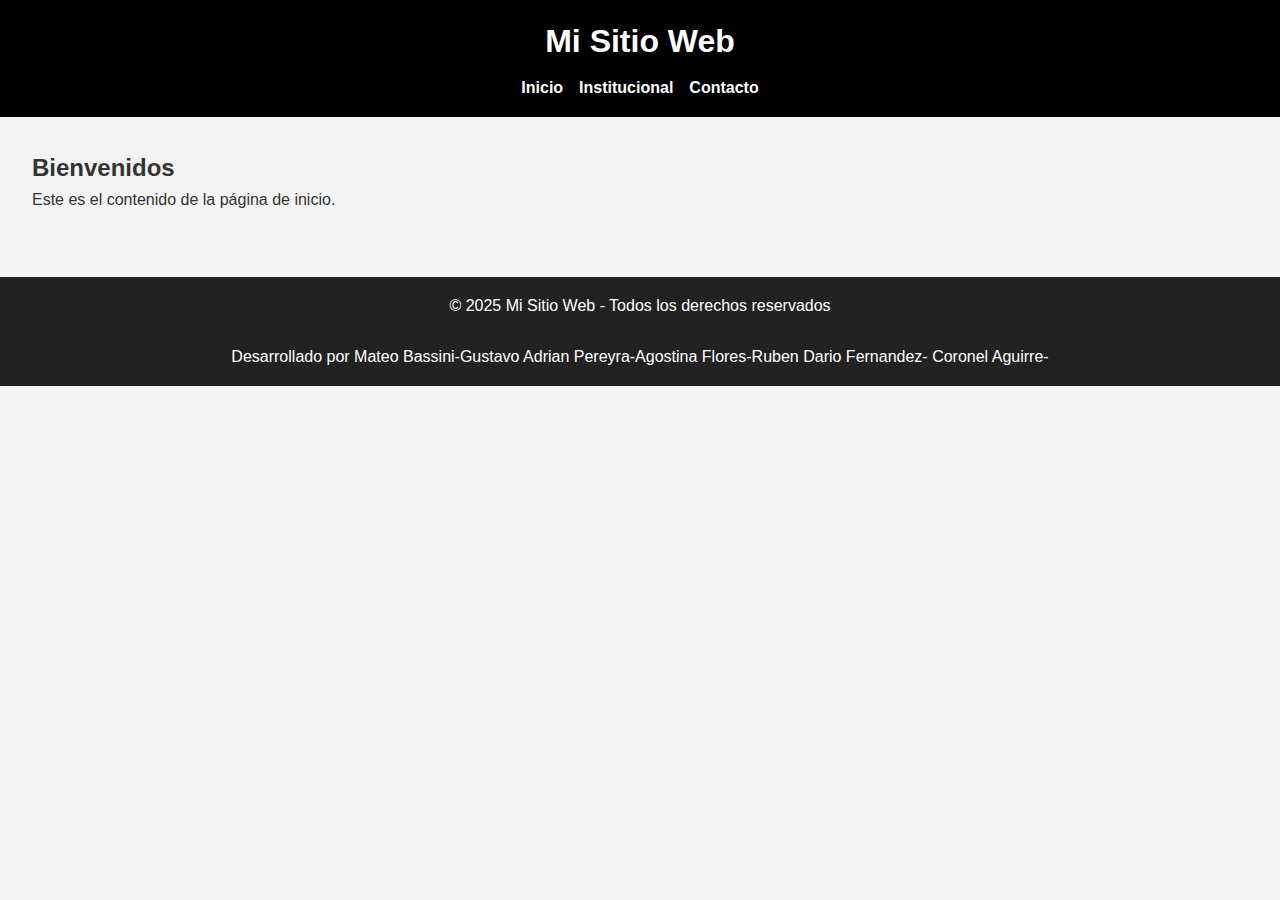
<file: index.html>
<!DOCTYPE html>
<html lang="es">
<head>
  <meta charset="UTF-8">
  <meta name="viewport" content="width=device-width, initial-scale=1.0">
  <title>Inicio - Mi Sitio Web</title>
  <link rel="stylesheet" href="css/style.css">
</head>
<body>
  <header>
	<h1>Mi Sitio Web</h1>
	<nav>
	  <ul>
		<li><a href="index.html">Inicio</a></li>
		<li><a href="institucional.html">Institucional</a></li>
		<li><a href="contacto.html">Contacto</a></li>
	  </ul>
	</nav>
  </header>

  <main>
	<section>
	  <h2>Bienvenidos</h2>
	  <p>Este es el contenido de la página de inicio.</p>
	</section>
  </main>

  <footer>
	<p>&copy; 2025 Mi Sitio Web - Todos los derechos reservados</p>
	<br><p>Desarrollado por Mateo Bassini-Gustavo Adrian Pereyra-Agostina Flores-Ruben Dario Fernandez-
Coronel Aguirre-
</p>

  </footer>
</body>
</html>
</file>
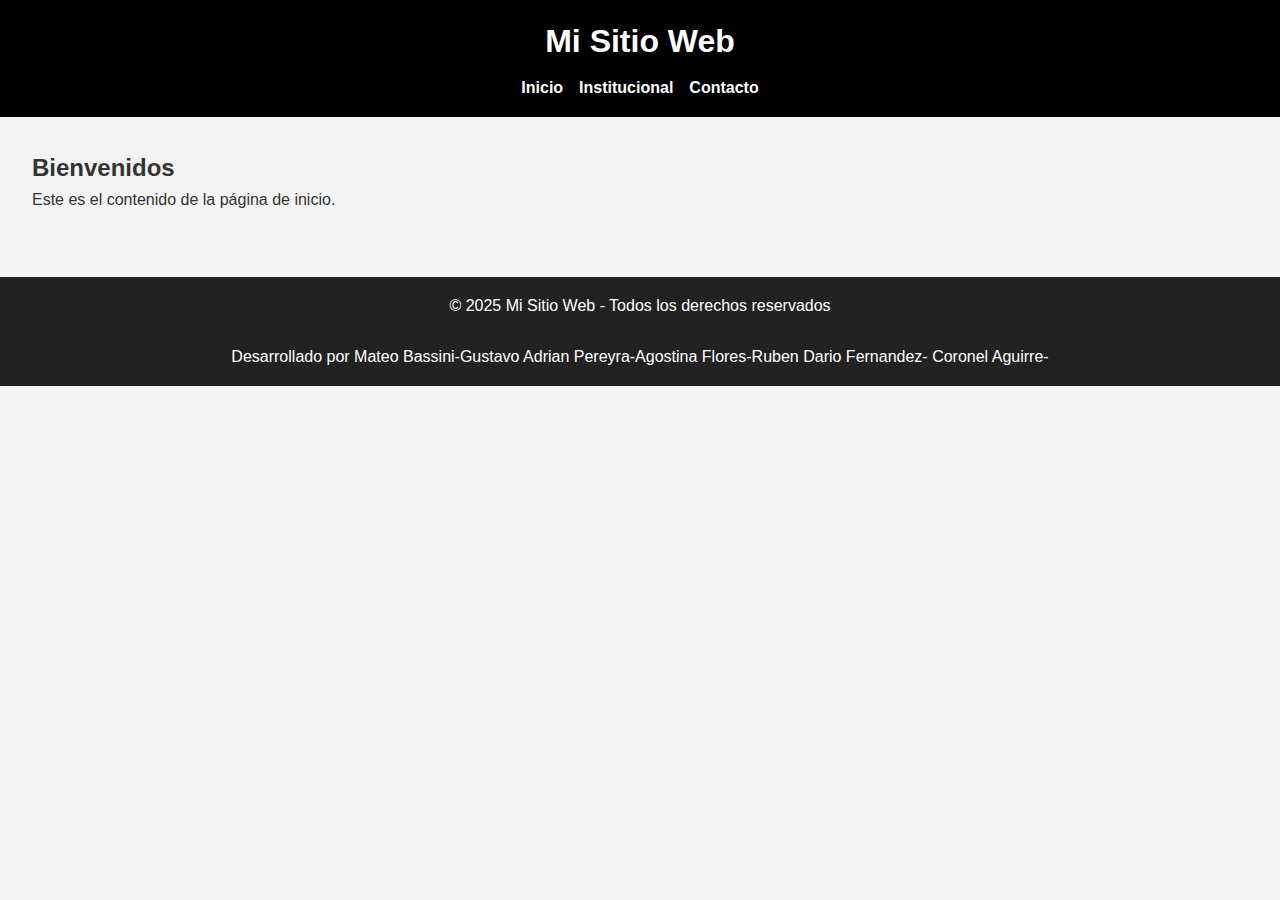
<file: tp2025idw/index.html>
<!DOCTYPE html>
<html lang="es">
<head>
  <meta charset="UTF-8">
  <meta name="viewport" content="width=device-width, initial-scale=1.0">
  <title>Inicio - Mi Sitio Web</title>
  <link rel="stylesheet" href="css/style.css">
</head>
<body>
  <header>
	<h1>Mi Sitio Web</h1>
	<nav>
	  <ul>
		<li><a href="index.html">Inicio</a></li>
		<li><a href="institucional.html">Institucional</a></li>
		<li><a href="contacto.html">Contacto</a></li>
	  </ul>
	</nav>
  </header>

  <main>
	<section>
	  <h2>Bienvenidos</h2>
	  <p>Este es el contenido de la página de inicio.</p>
	</section>
  </main>

  <footer>
	<p>&copy; 2025 Mi Sitio Web - Todos los derechos reservados</p>
	<br><p>Desarrollado por Mateo Bassini-Gustavo Adrian Pereyra-Agostina Flores-Ruben Dario Fernandez-
Coronel Aguirre-
</p>

  </footer>
</body>
</html>
</file>
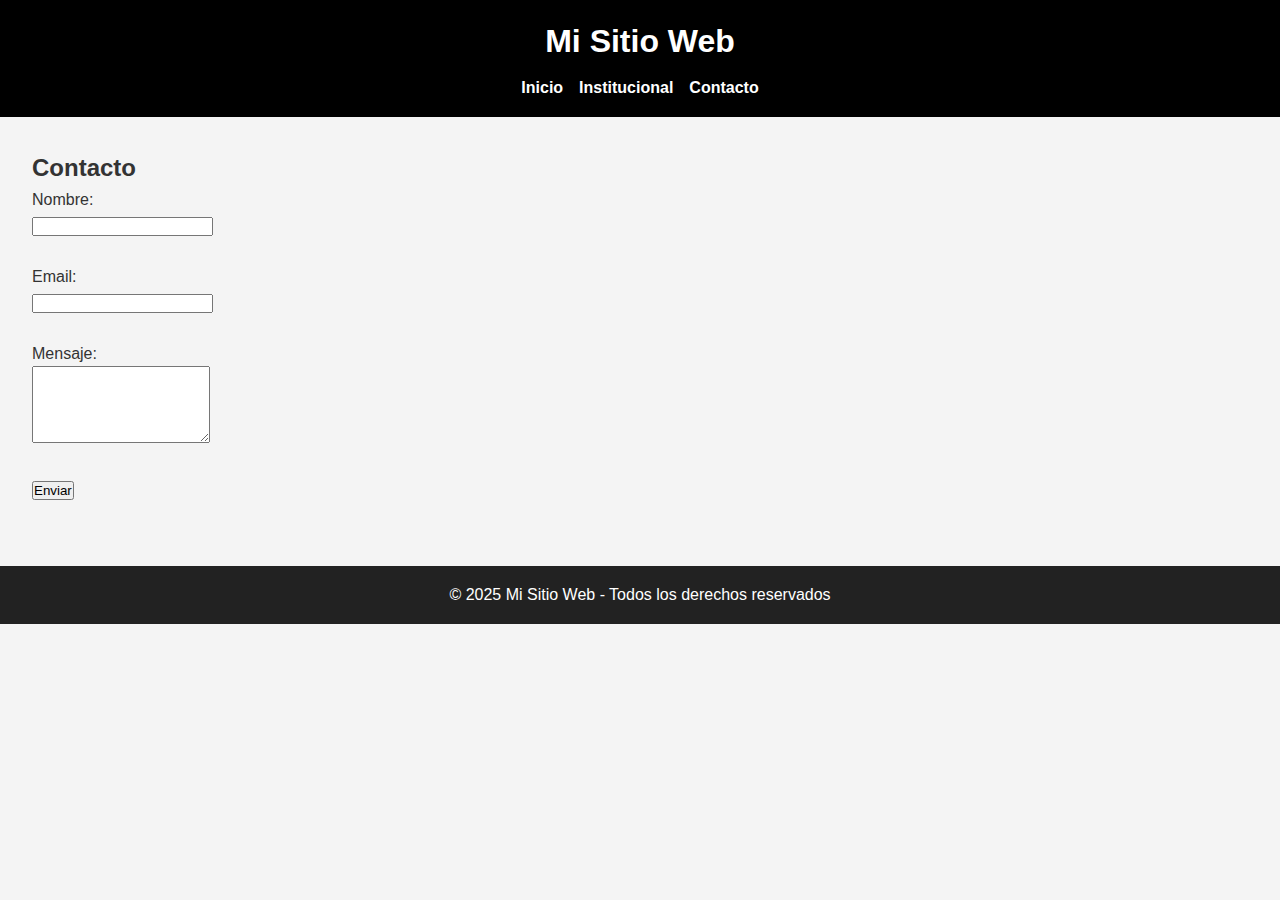
<file: contacto.html>
<!DOCTYPE html>
<html lang="es">
<head>
  <meta charset="UTF-8">
  <meta name="viewport" content="width=device-width, initial-scale=1.0">
  <title>Inicio - Mi Sitio Web</title>
  <link rel="stylesheet" href="css/style.css">
</head>
<body>
  <header>
	<h1>Mi Sitio Web</h1>
	<nav>
	  <ul>
		<li><a href="index.html">Inicio</a></li>
		<li><a href="institucional.html">Institucional</a></li>
		<li><a href="contacto.html">Contacto</a></li>
	  </ul>
	</nav>
  </header>

  <main>
	<section>
	  <h2>Contacto</h2>
	  <form>
		<label for="nombre">Nombre:</label><br>
		<input type="text" id="nombre" name="nombre"><br><br>
  
		<label for="email">Email:</label><br>
		<input type="email" id="email" name="email"><br><br>
  
		<label for="mensaje">Mensaje:</label><br>
		<textarea id="mensaje" name="mensaje" rows="5"></textarea><br><br>
  
		<button type="submit">Enviar</button>
	  </form>
	</section>
  </main>

  <footer>
	<p>&copy; 2025 Mi Sitio Web - Todos los derechos reservados</p>
  </footer>
</body>
</html>
</file>
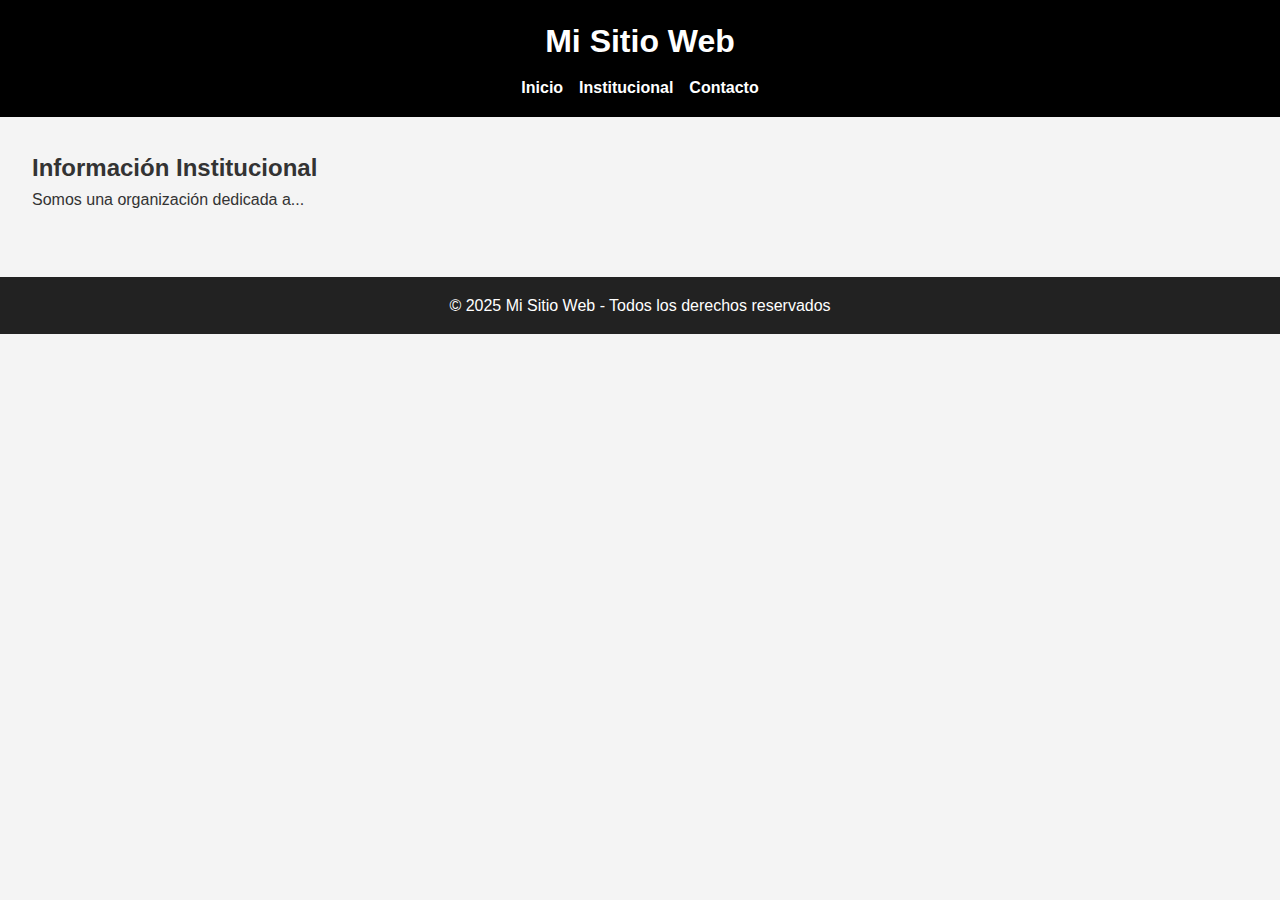
<file: institucional.html>
<!DOCTYPE html>
<html lang="es">
<head>
  <meta charset="UTF-8">
  <meta name="viewport" content="width=device-width, initial-scale=1.0">
  <title>Inicio - Mi Sitio Web</title>
  <link rel="stylesheet" href="css/style.css">
</head>
<body>
  <header>
	<h1>Mi Sitio Web</h1>
	<nav>
	  <ul>
		<li><a href="index.html">Inicio</a></li>
		<li><a href="institucional.html">Institucional</a></li>
		<li><a href="contacto.html">Contacto</a></li>
	  </ul>
	</nav>
  </header>

  <main>
	<section>
	  <h2>Información Institucional</h2>
	  <p>Somos una organización dedicada a...</p>
	</section>
  </main>

  <footer>
	<p>&copy; 2025 Mi Sitio Web - Todos los derechos reservados</p>
  </footer>
</body>
</html>
</file>
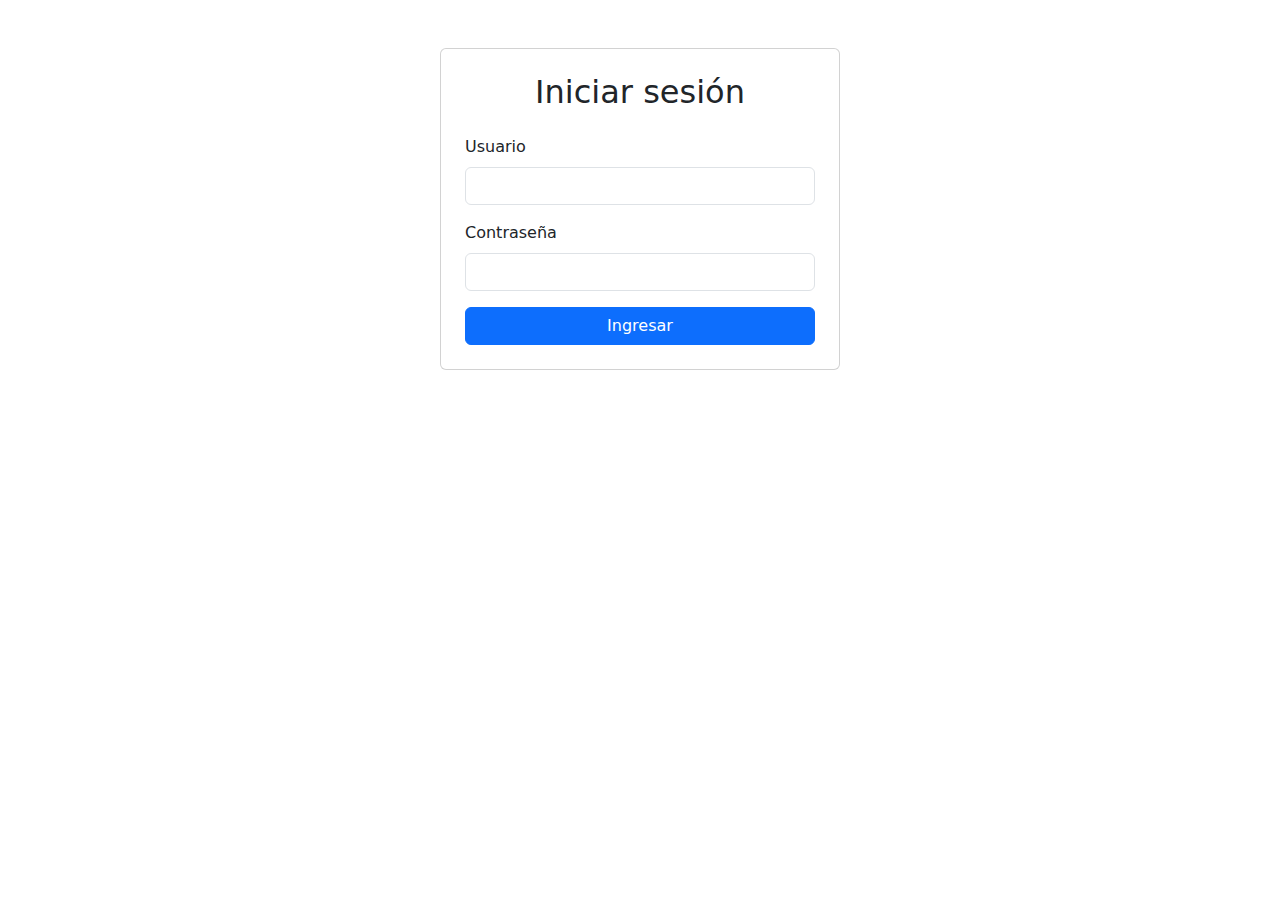
<file: tp2025-idw-bootstrap/admin.html>
<!DOCTYPE html>
<html lang="es">
<head>
  <meta charset="UTF-8">
  <title>Panel de Administración</title>
</head>
<body>
  <h2>Bienvenido al Panel de Administración</h2>
  <p id="welcome"></p>

  <button onclick="goToSalones()">Ir a Salones</button>
  <button onclick="goToUsuarios()">Mostrar usuarios</button>
  <button onclick="logout()">Cerrar sesión</button>

  <script>
    const token = sessionStorage.getItem('accessToken');
    const userData = JSON.parse(sessionStorage.getItem('user'));

    if (!token || !userData) {
      alert("Acceso denegado. Iniciá sesión.");
      window.location.href = 'login.html';
    } else {
      const nombre = userData.nombre || `${userData.firstName} ${userData.lastName}`;
      document.getElementById('welcome').textContent = `Hola, ${nombre}`;
    }

    function logout() {
      sessionStorage.clear();
      window.location.href = 'login.html';
    }

    function goToSalones() {
      window.location.href = 'salones.html';
    }

    function goToUsuarios() {
      window.location.href = 'usuarios.html';
    }
  </script>
</body>
</html>
</file>
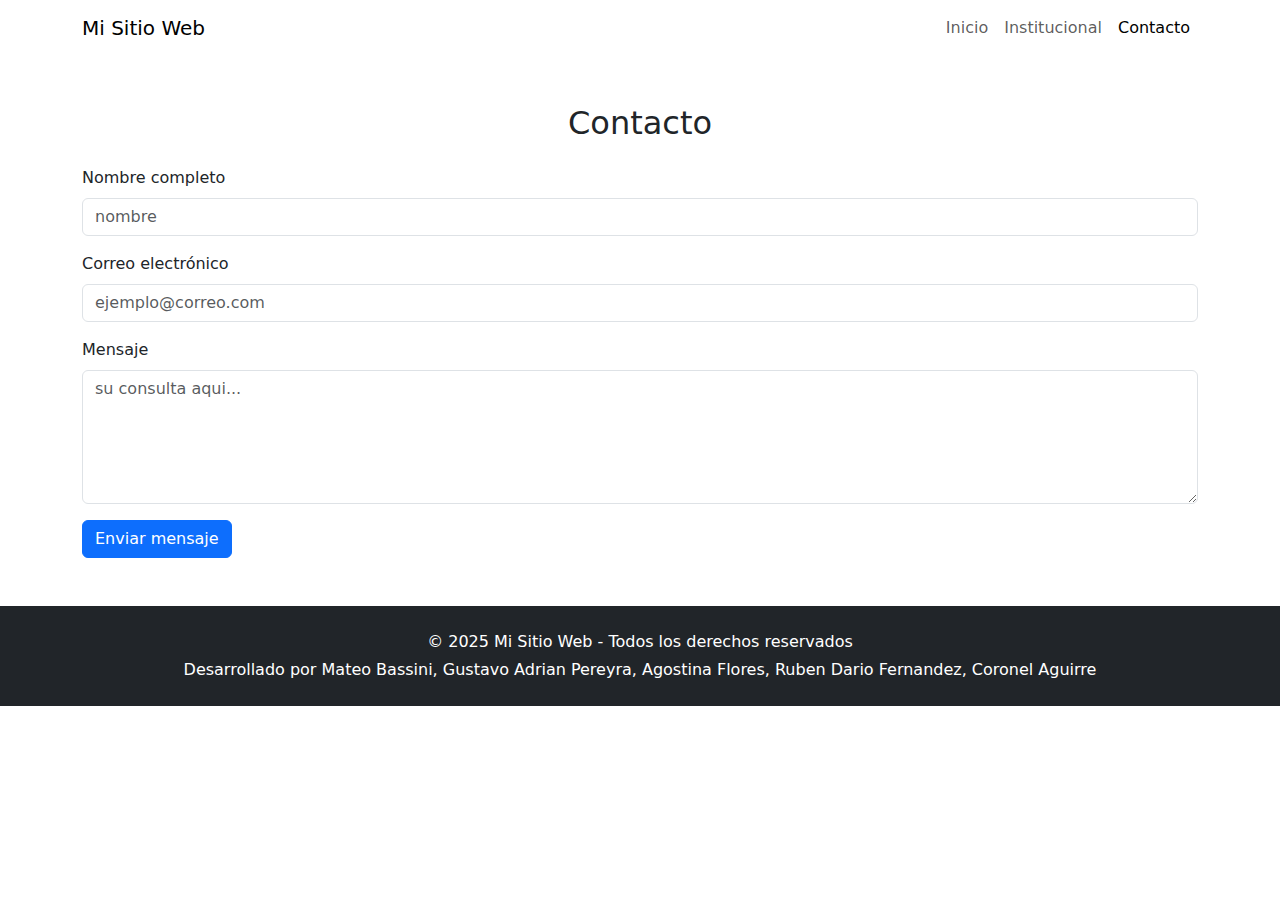
<file: tp2025-idw-bootstrap/contacto.html>
<!DOCTYPE html>
<html lang="es">

<head>
	<meta charset="UTF-8">
	<meta name="viewport" content="width=device-width, initial-scale=1">
	<title>Contacto - Salones Fest</title>
	<link href="https://cdn.jsdelivr.net/npm/bootstrap@5.3.2/dist/css/bootstrap.min.css" rel="stylesheet">
<link rel="icon" href="img/salon.png" type="image/png">
</head>
<body>

	
	<nav class="navbar navbar-expand-lg navbar-blue bg-blue">
		<div class="container">
			<a class="navbar-brand" href="#">Mi Sitio Web</a>
			<button class="navbar-toggler" type="button" data-bs-toggle="collapse" data-bs-target="#navbarNav">
				<span class="navbar-toggler-icon"></span>
			</button>
			<div class="collapse navbar-collapse" id="navbarNav">
				<ul class="navbar-nav ms-auto">
					<li class="nav-item"><a class="nav-link" href="index.html">Inicio</a></li>
					<li class="nav-item"><a class="nav-link" href="institucional.html">Institucional</a></li>
					<li class="nav-item"><a class="nav-link active" href="#">Contacto</a></li>
				</ul>
			</div>
		</div>
	</nav>


	<main class="container my-5">
		<h2 class="mb-4 text-center">Contacto</h2>
		<form>
			<div class="mb-3">
				<label for="nombre" class="form-label">Nombre completo</label>
				<input type="text" class="form-control" id="nombre" placeholder="nombre">
			</div>
			<div class="mb-3">
				<label for="email" class="form-label">Correo electrónico</label>
				<input type="email" class="form-control" id="email" placeholder="ejemplo@correo.com">
			</div>
			<div class="mb-3">
				<label for="mensaje" class="form-label">Mensaje</label>
				<textarea class="form-control" id="mensaje" rows="5" placeholder="su consulta aqui..."></textarea>
			</div>
			<button type="submit" class="btn btn-primary">Enviar mensaje</button>
		</form>
	</main>

	
	<footer class="bg-dark text-white text-center py-4 mt-5">
		<p class="mb-1">&copy; 2025 Mi Sitio Web - Todos los derechos reservados</p>
		<p class="mb-0">Desarrollado por Mateo Bassini, Gustavo Adrian Pereyra, Agostina Flores, Ruben Dario Fernandez,
			Coronel Aguirre</p>
	</footer>


	<script src="https://cdn.jsdelivr.net/npm/bootstrap@5.3.2/dist/js/bootstrap.bundle.min.js"></script>
</body>

</html>
</file>
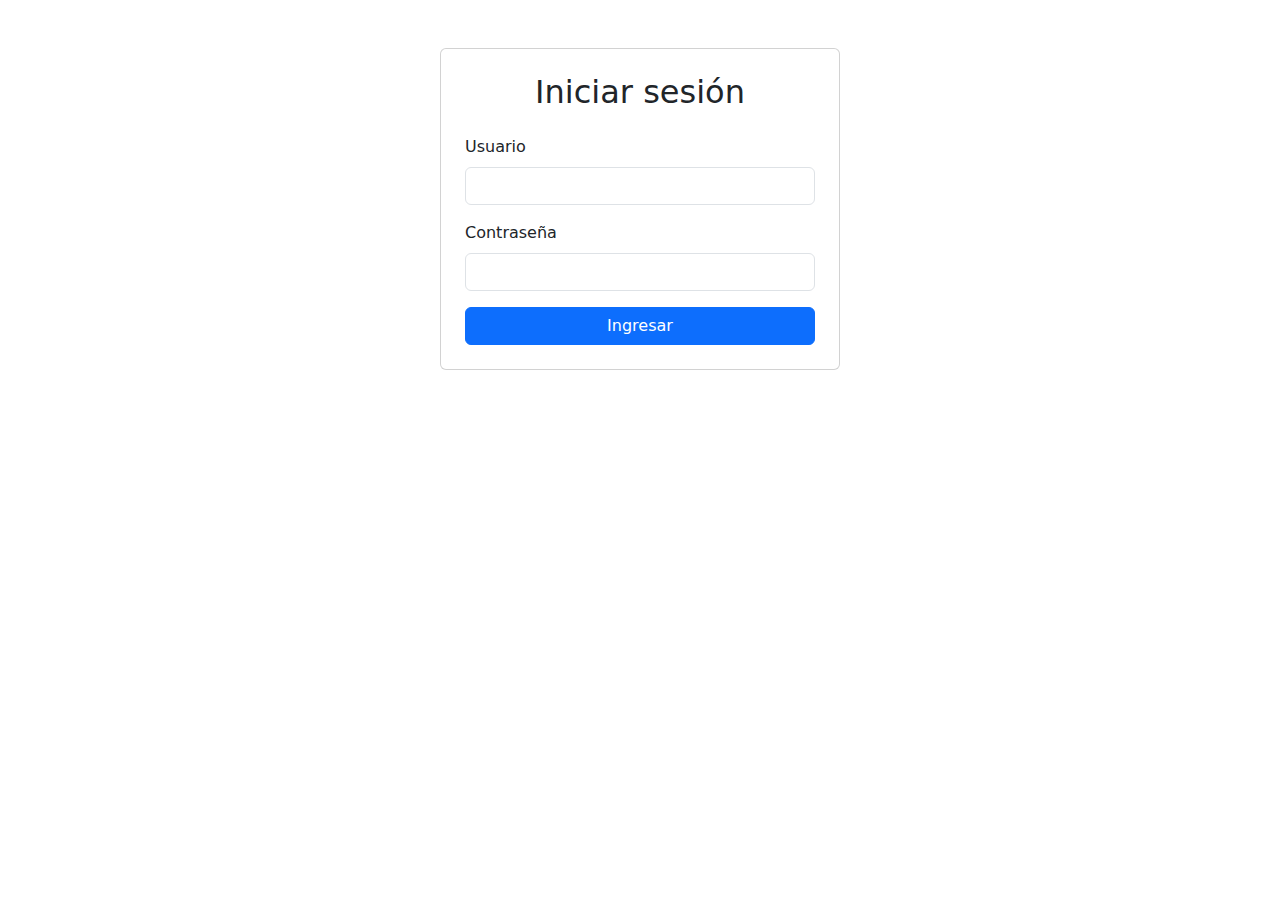
<file: tp2025-idw-bootstrap/dashboard.html>
<!DOCTYPE html>
<html lang="es">
<head>
  <meta charset="UTF-8">
  <meta name="viewport" content="width=device-width, initial-scale=1">
  <title>Panel de Administración</title>
  <link href="https://cdn.jsdelivr.net/npm/bootstrap@5.3.2/dist/css/bootstrap.min.css" rel="stylesheet">
</head>
<body>
  <div class="container py-4">
    <h1 class="mb-4 text-center">Panel de Administración</h1>
    <div class="d-flex justify-content-end mb-3">
      <button class="btn btn-danger" onclick="logout()">Cerrar sesión</button>
    </div>

    <ul class="nav nav-tabs" id="dashboardTabs" role="tablist">
      <li class="nav-item" role="presentation">
        <button class="nav-link active" id="usuarios-tab" data-bs-toggle="tab" data-bs-target="#usuarios" type="button" role="tab">Usuarios</button>
      </li>
      <li class="nav-item" role="presentation">
        <button class="nav-link" id="salones-tab" data-bs-toggle="tab" data-bs-target="#salones" type="button" role="tab">Salones</button>
      </li>
    </ul>
    <div class="tab-content pt-3" id="dashboardTabsContent">
      <div class="tab-pane fade show active" id="usuarios" role="tabpanel">
        <h3>Usuarios</h3>
        <div id="usuarios-list" class="table-responsive"></div>
      </div>
      <div class="tab-pane fade" id="salones" role="tabpanel">
        <h3>Salones</h3>
        <div id="salones-list" class="table-responsive"></div>
        <button class="btn btn-success mt-3" onclick="agregarSalon()">Agregar salón</button>
      </div>
    </div>
  </div>

  <script>
    if (!sessionStorage.getItem("accessToken")) {
      alert("Debes iniciar sesión.");
      location.href = "login.html";
    }

    const usuariosList = document.getElementById("usuarios-list");
    const salonesList = document.getElementById("salones-list");

    async function cargarUsuarios() {
      const res = await fetch("https://dummyjson.com/users");
      const data = await res.json();
      const tabla = `<table class="table table-striped"><thead><tr><th>ID</th><th>Nombre</th><th>Email</th></tr></thead><tbody>${
        data.users.map(u => `<tr><td>${u.id}</td><td>${u.firstName} ${u.lastName}</td><td>${u.email}</td></tr>`).join("")
      }</tbody></table>`;
      usuariosList.innerHTML = tabla;
    }

    function cargarSalones() {
      const salones = JSON.parse(localStorage.getItem("salones")) || [];
      const tabla = `<table class="table table-striped"><thead><tr><th>Nombre</th><th>Ubicación</th><th>Acciones</th></tr></thead><tbody>${
        salones.map((s, i) => `<tr><td>${s.nombre}</td><td>${s.ubicacion}</td><td>
        <button class="btn btn-sm btn-warning" onclick="editarSalon(${i})">Editar</button>
        <button class="btn btn-sm btn-danger" onclick="eliminarSalon(${i})">Eliminar</button>
        </td></tr>`).join("")
      }</tbody></table>`;
      salonesList.innerHTML = tabla;
    }

    function agregarSalon() {
      const nombre = prompt("Nombre del salón:");
      const ubicacion = prompt("Ubicación:");
      if (!nombre || !ubicacion) return;
      const salones = JSON.parse(localStorage.getItem("salones")) || [];
      salones.push({ nombre, ubicacion });
      localStorage.setItem("salones", JSON.stringify(salones));
      cargarSalones();
    }

    function editarSalon(i) {
      const salones = JSON.parse(localStorage.getItem("salones")) || [];
      const nuevoNombre = prompt("Nuevo nombre:", salones[i].nombre);
      const nuevaUbicacion = prompt("Nueva ubicación:", salones[i].ubicacion);
      if (!nuevoNombre || !nuevaUbicacion) return;
      salones[i] = { nombre: nuevoNombre, ubicacion: nuevaUbicacion };
      localStorage.setItem("salones", JSON.stringify(salones));
      cargarSalones();
    }

    function eliminarSalon(i) {
      if (!confirm("¿Seguro que deseas eliminar este salón?")) return;
      const salones = JSON.parse(localStorage.getItem("salones")) || [];
      salones.splice(i, 1);
      localStorage.setItem("salones", JSON.stringify(salones));
      cargarSalones();
    }

    function logout() {
      sessionStorage.clear();
      location.href = "login.html";
    }

    // Inicializar
    cargarUsuarios();
    cargarSalones();
  </script>
  <script src="https://cdn.jsdelivr.net/npm/bootstrap@5.3.2/dist/js/bootstrap.bundle.min.js"></script>
</body>
</html>
</file>
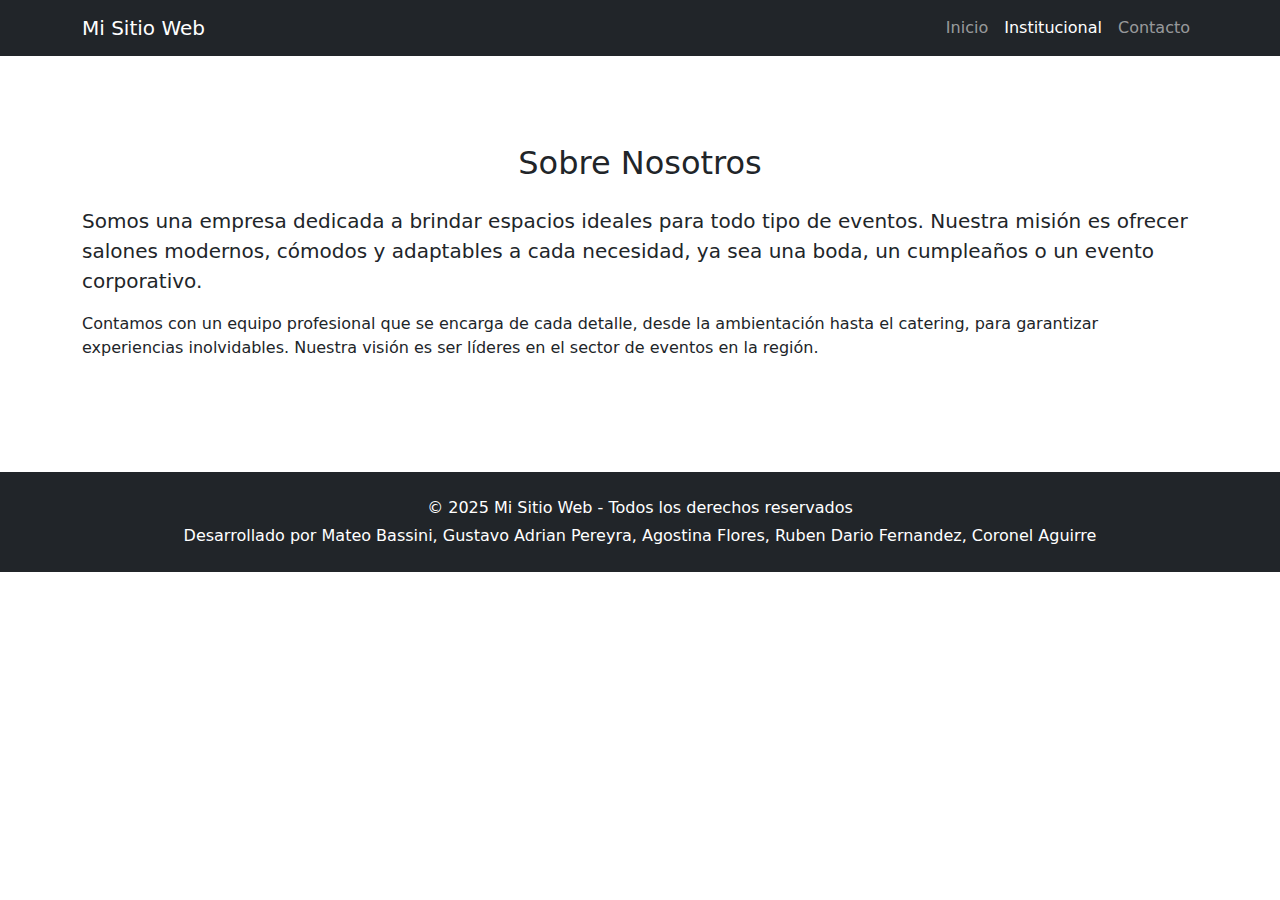
<file: tp2025-idw-bootstrap/institucional.html>
<!DOCTYPE html>

<html lang="es">

<head>
	<meta charset="UTF-8">
	<meta name="viewport" content="width=device-width, initial-scale=1">
	<title>Institucional - Salones Fest</title>
	<link href="https://cdn.jsdelivr.net/npm/bootstrap@5.3.2/dist/css/bootstrap.min.css" rel="stylesheet">
<link rel="icon" href="img/salon.png" type="image/png">
</head>

<body >


	<nav class="navbar fixed-top navbar-expand-lg navbar-dark bg-dark">
		<div class="container">
			<a class="navbar-brand" href="#">Mi Sitio Web</a>
			<button class="navbar-toggler" type="button" data-bs-toggle="collapse" data-bs-target="#navbarNav">
				<span class="navbar-toggler-icon"></span>
			</button>
			<div class="collapse navbar-collapse" id="navbarNav">
				<ul class="navbar-nav ms-auto">
					<li class="nav-item"><a class="nav-link" href="index.html">Inicio</a></li>
					<li class="nav-item"><a class="nav-link active" href="#">Institucional</a></li>
					<li class="nav-item"><a class="nav-link" href="contacto.html">Contacto</a></li>
				</ul>
			</div>
		</div>
	</nav>


	<main class="container my-5 pt-5 pb-5">
		<section>
			<h2 class="mb-4 text-center pt-5">Sobre Nosotros</h2>
			<p class="lead text-justify">
				Somos una empresa dedicada a brindar espacios ideales para todo tipo de eventos. Nuestra misión es
				ofrecer
				salones modernos, cómodos y adaptables a cada necesidad, ya sea una boda, un cumpleaños o un evento
				corporativo.
			</p>
			<p>
				Contamos con un equipo profesional que se encarga de cada detalle, desde la ambientación hasta el
				catering,
				para garantizar experiencias inolvidables. Nuestra visión es ser líderes en el sector de eventos en la
				región.
			</p>
		</section>
	</main>


	<footer class="bg-dark text-white text-center py-4">
		<p class="mb-1">&copy; 2025 Mi Sitio Web - Todos los derechos reservados</p>
		<p class="mb-0">Desarrollado por Mateo Bassini, Gustavo Adrian Pereyra, Agostina Flores, Ruben Dario Fernandez,
			Coronel Aguirre</p>
	</footer>


	<script src="https://cdn.jsdelivr.net/npm/bootstrap@5.3.2/dist/js/bootstrap.bundle.min.js"></script>
</body>

</html>
</file>
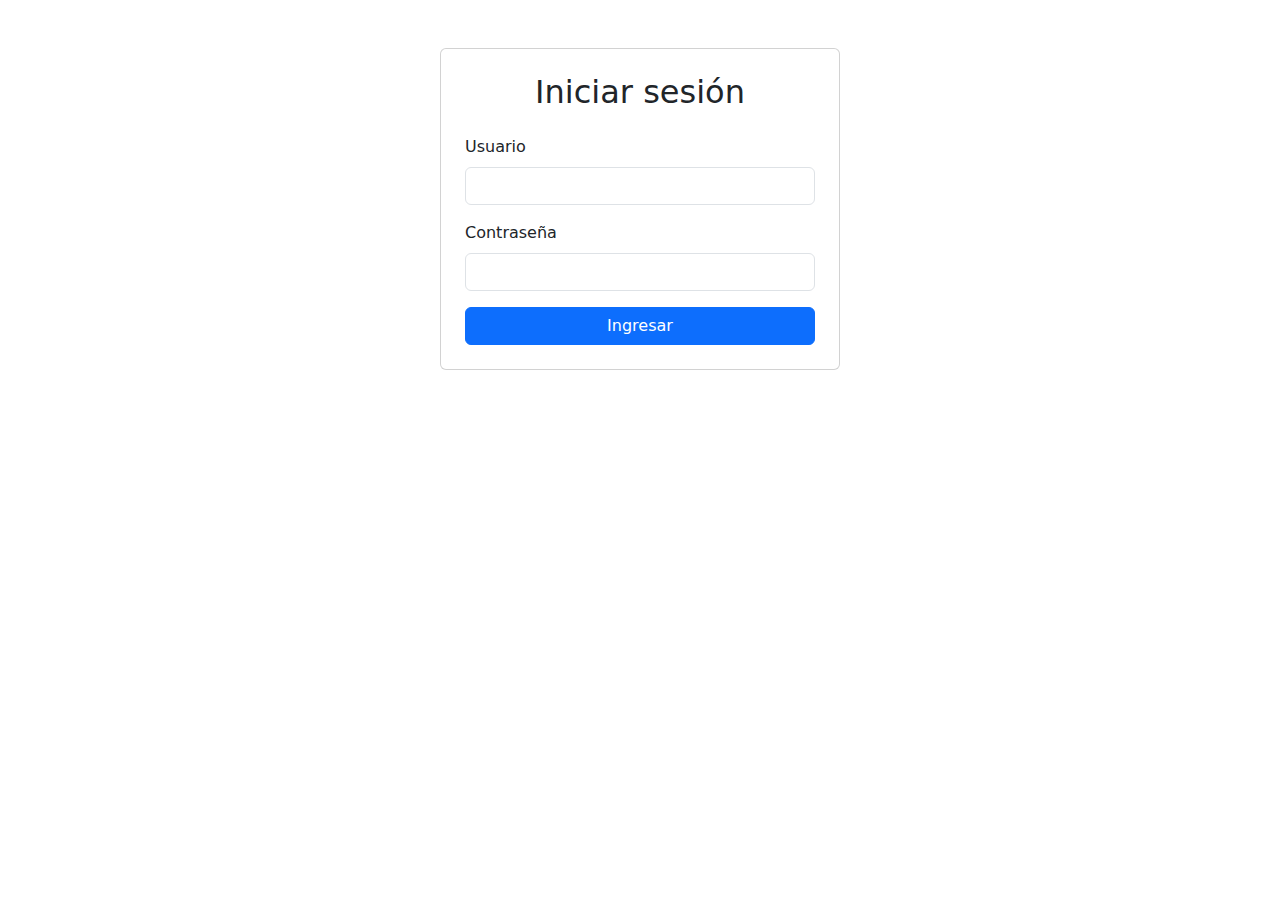
<file: tp2025-idw-bootstrap/login.html>
<!DOCTYPE html>
<html lang="es">
<head>
  <meta charset="UTF-8" />
  <meta name="viewport" content="width=device-width, initial-scale=1" />
  <title>Login</title>
  <link href="https://cdn.jsdelivr.net/npm/bootstrap@5.3.2/dist/css/bootstrap.min.css" rel="stylesheet" />
</head>
<body>
  <main class="container py-5">
    <form id="loginForm" class="card p-4 mx-auto" style="max-width:400px;">
      <h2 class="mb-4 text-center">Iniciar sesión</h2>
      <div class="mb-3">
        <label for="username" class="form-label">Usuario</label>
        <input type="text" id="username" class="form-control" required />
      </div>
      <div class="mb-3">
        <label for="password" class="form-label">Contraseña</label>
        <input type="password" id="password" class="form-control" required />
      </div>
      <button type="submit" class="btn btn-primary w-100">Ingresar</button>
      <div id="errorMsg" class="alert alert-danger mt-3 d-none"></div>
    </form>
  </main>

  <script>
    document.addEventListener("DOMContentLoaded", () => {
      const form = document.getElementById("loginForm");
      const errorMsg = document.getElementById("errorMsg");

      form.addEventListener("submit", async (e) => {
        e.preventDefault();

        const usernameInput = document.getElementById("username");
        const passwordInput = document.getElementById("password");

        const username = usernameInput?.value?.trim();
        const password = passwordInput?.value?.trim();

        console.log("Usuario ingresado:", `"${username}"`);
        console.log("Contraseña ingresada:", `"${password}"`);

        if (!username || !password) {
          errorMsg.textContent = "Por favor, ingresa usuario y contraseña.";
          errorMsg.classList.remove("d-none");
          return;
        }

        try {
          const res = await fetch("https://dummyjson.com/auth/login", {
            method: "POST",
            headers: { "Content-Type": "application/json" },
            body: JSON.stringify({ username, password })
          });

          if (!res.ok) throw new Error("Credenciales inválidas");

          const data = await res.json();
          sessionStorage.setItem("accessToken", data.token);
          sessionStorage.setItem("user", JSON.stringify(data));
          location.href = "admin.html";
        } catch (error) {
          errorMsg.textContent = error.message;
          errorMsg.classList.remove("d-none");
        }
      });
    });
  </script>
</body>
</html>
</file>
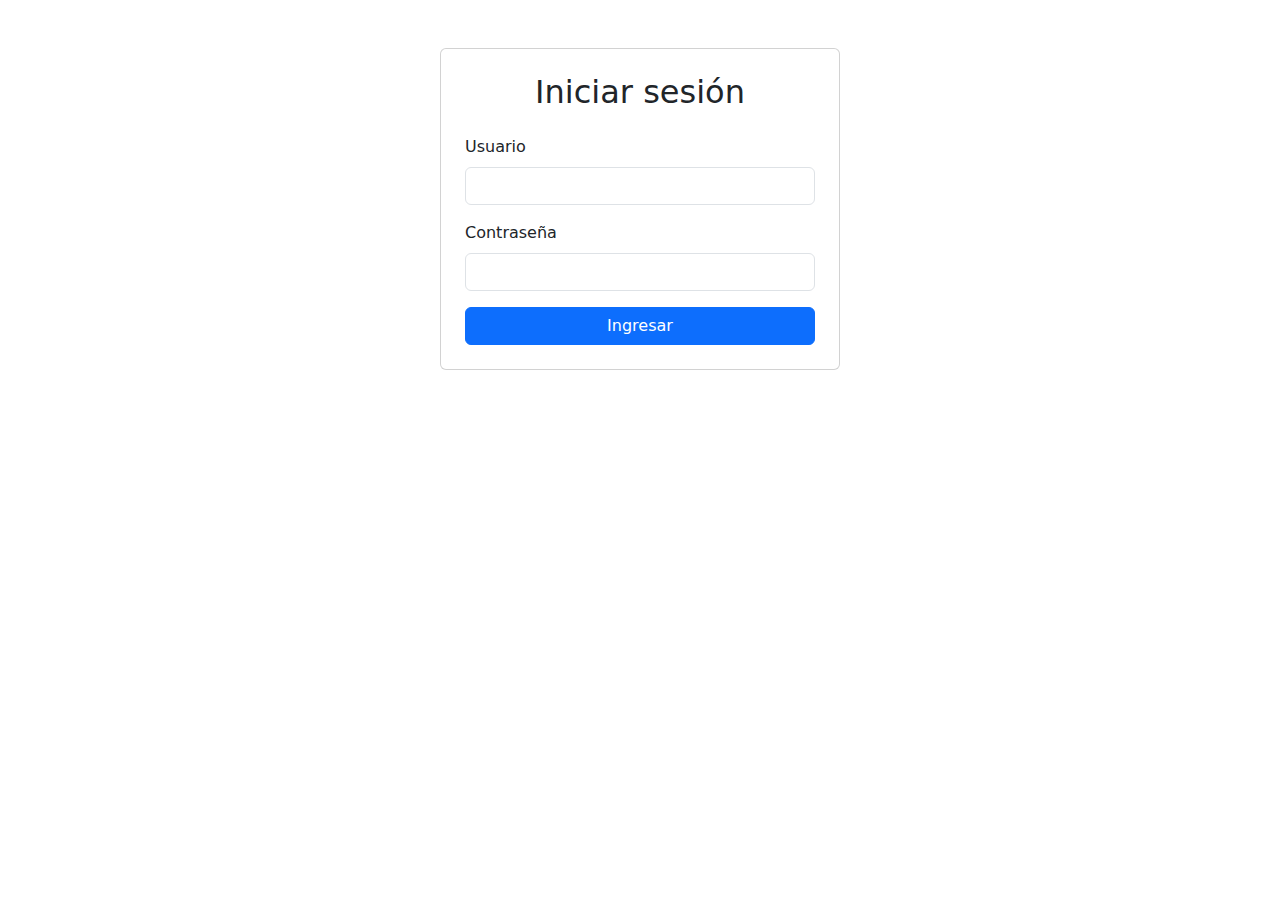
<file: tp2025-idw-bootstrap/salones.html>
<!DOCTYPE html>
<html lang="es">
<head>
  <meta charset="UTF-8" />
  <meta name="viewport" content="width=device-width, initial-scale=1" />
  <title>Catálogo de Salones</title>
  <link href="https://cdn.jsdelivr.net/npm/bootstrap@5.3.2/dist/css/bootstrap.min.css" rel="stylesheet" />
  <link rel="icon" href="img/salon.png" type="image/png" />
  <style>
    @media (max-width: 576px) {
      .card { font-size: 0.9rem; }
      .card img { max-height: 200px; object-fit: cover; }
      .btn { width: 100%; margin-top: 0.5rem; }
    }
  </style>
</head>
<body>
  <script>
  if (!sessionStorage.getItem("accessToken")) {
    alert("Debes iniciar sesión para acceder a esta página.");
    location.href = "login.html";
  }
</script>

  <nav class="navbar navbar-expand-lg navbar-dark bg-primary">
    <div class="container">
      <a class="navbar-brand" href="#">Salones Fest</a>
      <button class="navbar-toggler" data-bs-toggle="collapse" data-bs-target="#navbarNav">
        <span class="navbar-toggler-icon"></span>
      </button>
      <div class="collapse navbar-collapse" id="navbarNav">
        <ul class="navbar-nav ms-auto">
          <li class="nav-item"><a class="nav-link active" href="#">Catálogo</a></li>
          <li class="nav-item"><a class="nav-link" href="contacto.html">Contacto</a></li>
        </ul>
      </div>
    </div>
  </nav>

  <main class="container my-5">
    <h2 class="text-center mb-4">Gestión de Salones</h2>

    <!-- Formulario -->
    <div class="card mb-5">
      <div class="card-header">Agregar / Editar Salón</div>
      <div class="card-body">
        <form id="formSalon">
          <input type="hidden" id="indexEditar" />
          <div class="mb-3">
            <label for="nombre" class="form-label">Nombre del Salón</label>
            <input type="text" class="form-control" id="nombre" required>
          </div>
          <div class="mb-3">
            <label for="descripcion" class="form-label">Descripción</label>
            <textarea class="form-control" id="descripcion" rows="2" required></textarea>
          </div>
          <div class="mb-3">
            <label for="capacidad" class="form-label">Capacidad</label>
            <input type="number" class="form-control" id="capacidad" required>
          </div>
          <div class="mb-3">
            <label for="imagen" class="form-label">URL de Imagen</label>
            <input type="text" class="form-control" id="imagen" required>
          </div>
          <button type="submit" class="btn btn-success">Guardar Salón</button>
        </form>
      </div>
    </div>

    <!-- Catálogo -->
    <div id="catalogo" class="row gy-4"></div>
  </main>

  <footer class="bg-dark text-white text-center py-4 mt-5">
    <p class="mb-1">&copy; 2025 Mi Sitio Web - Todos los derechos reservados</p>
    <p class="mb-0">Desarrollado por Mateo Bassini, Gustavo Adrian Pereyra, Agostina Flores, Ruben Dario Fernandez, Coronel Aguirre</p>
  </footer>

  <script>
    let salones = JSON.parse(localStorage.getItem('salones')) || [];

    function guardarEnStorage() {
      localStorage.setItem('salones', JSON.stringify(salones));
    }

    function renderCatalogo() {
      const cont = document.getElementById('catalogo');
      cont.innerHTML = "";
      salones.forEach((s, i) => {
        const col = document.createElement('div');
        col.className = "col-12 col-sm-6 col-lg-4";
        col.innerHTML = `
          <div class="card h-100">
            <img src="${s.imagen}" class="card-img-top" alt="${s.nombre}">
            <div class="card-body">
              <h5 class="card-title">${s.nombre}</h5>
              <p class="card-text">${s.descripcion}</p>
              <p class="card-text"><small class="text-muted">Capacidad: ${s.capacidad}</small></p>
              <button class="btn btn-warning btn-sm" onclick="editarSalon(${i})">Editar</button>
              <button class="btn btn-danger btn-sm" onclick="eliminarSalon(${i})">Eliminar</button>
            </div>
          </div>`;
        cont.appendChild(col);
      });
    }

    function eliminarSalon(i) {
      if (confirm("¿Estás seguro de eliminar este salón?")) {
        salones.splice(i, 1);
        guardarEnStorage();
        renderCatalogo();
      }
    }

    function editarSalon(i) {
      const s = salones[i];
      document.getElementById('indexEditar').value = i;
      document.getElementById('nombre').value = s.nombre;
      document.getElementById('descripcion').value = s.descripcion;
      document.getElementById('capacidad').value = s.capacidad;
      document.getElementById('imagen').value = s.imagen;
      window.scrollTo({ top: 0, behavior: 'smooth' });
    }

    document.getElementById('formSalon').addEventListener('submit', function(e) {
      e.preventDefault();
      const nuevoSalon = {
        nombre: nombre.value,
        descripcion: descripcion.value,
        capacidad: parseInt(capacidad.value),
        imagen: imagen.value
      };

      const index = document.getElementById('indexEditar').value;
      if (index === "") {
        salones.push(nuevoSalon);
      } else {
        salones[index] = nuevoSalon;
        document.getElementById('indexEditar').value = "";
      }

      guardarEnStorage();
      renderCatalogo();
      this.reset();
    });

    renderCatalogo();
  </script>

  <script src="https://cdn.jsdelivr.net/npm/bootstrap@5.3.2/dist/js/bootstrap.bundle.min.js"></script>
</body>
</html>
</file>
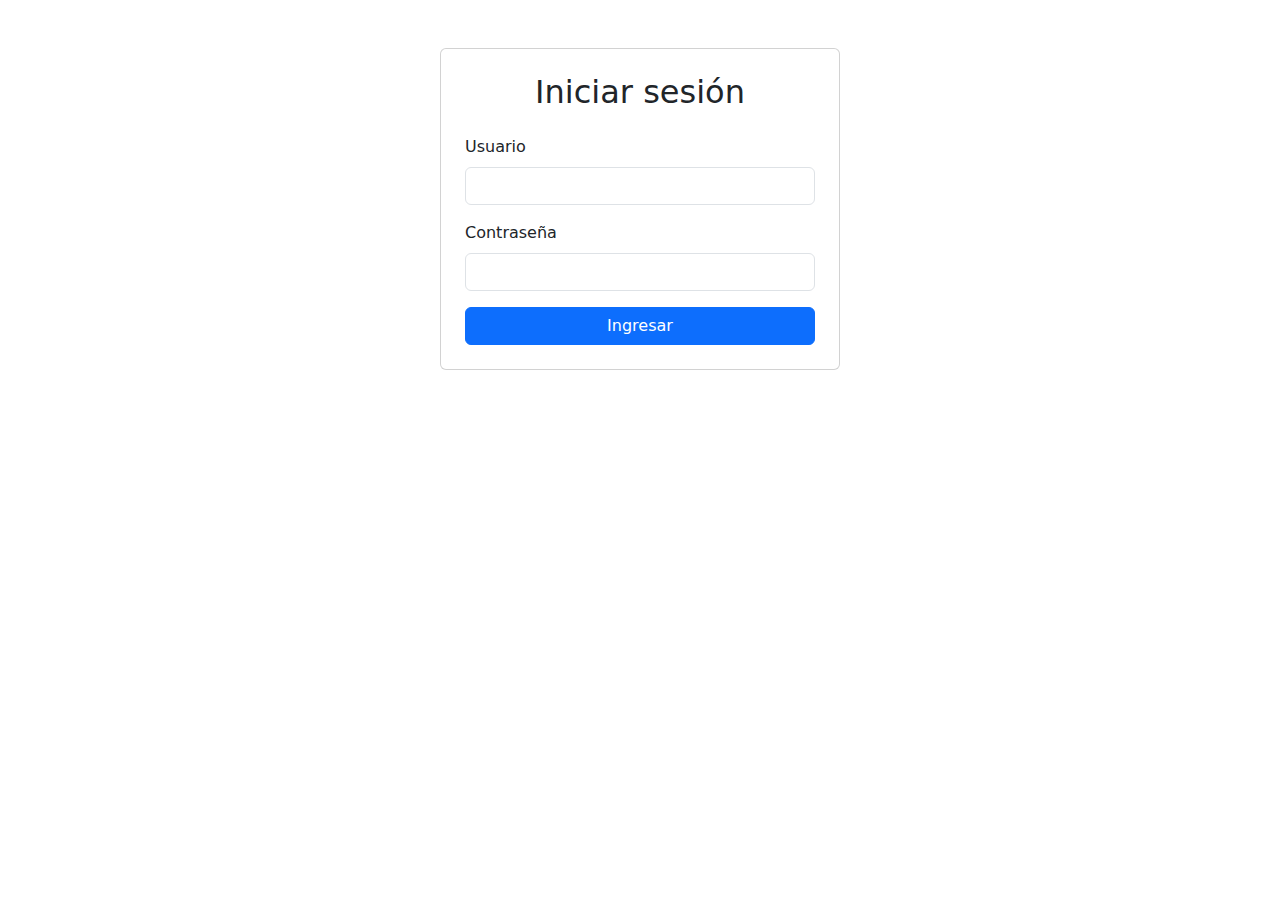
<file: tp2025-idw-bootstrap/usuarios.html>
<!DOCTYPE html>
<html lang="es">
<head>
  <meta charset="UTF-8" />
  <meta name="viewport" content="width=device-width, initial-scale=1" />
  <title>CRUD de Usuarios</title>
  <link href="https://cdn.jsdelivr.net/npm/bootstrap@5.3.2/dist/css/bootstrap.min.css" rel="stylesheet" />
</head>
<body>

<script>
  if (!sessionStorage.getItem("accessToken")) {
    alert("Debes iniciar sesión para ver esta página.");
    location.href = "login.html";
  }
</script>

<main class="container py-5">
  <h2 class="text-center mb-4">Administración de Usuarios</h2>

  <!-- Formulario -->
  <form id="userForm" class="card p-4 mb-4">
    <input type="hidden" id="editUserId" />
    <div class="row">
      <div class="col-md-4 mb-3">
        <input type="text" id="firstName" class="form-control" placeholder="Nombre" required />
      </div>
      <div class="col-md-4 mb-3">
        <input type="text" id="lastName" class="form-control" placeholder="Apellido" required />
      </div>
      <div class="col-md-4 mb-3">
        <input type="email" id="email" class="form-control" placeholder="Email" required />
      </div>
    </div>
    <button type="submit" class="btn btn-success">Guardar</button>
  </form>

  <!-- Tabla de usuarios -->
  <table class="table table-striped" id="userTable">
    <thead>
      <tr>
        <th>ID</th><th>Nombre</th><th>Apellido</th><th>Email</th><th>Acciones</th>
      </tr>
    </thead>
    <tbody></tbody>
  </table>
</main>

<script>
  const API = 'https://dummyjson.com/users';
  const tbody = document.querySelector("#userTable tbody");
  const form = document.getElementById("userForm");

  async function cargarUsuarios() {
    const res = await fetch(API);
    const data = await res.json();
    tbody.innerHTML = "";

    data.users.forEach(user => {
      tbody.innerHTML += `
        <tr>
          <td>${user.id}</td>
          <td>${user.firstName}</td>
          <td>${user.lastName}</td>
          <td>${user.email}</td>
          <td>
            <button class="btn btn-warning btn-sm" onclick="editarUsuario(${user.id}, '${user.firstName}', '${user.lastName}', '${user.email}')">Editar</button>
            <button class="btn btn-danger btn-sm" onclick="eliminarUsuario(${user.id})">Eliminar</button>
          </td>
        </tr>
      `;
    });
  }

  form.addEventListener("submit", async (e) => {
    e.preventDefault();

    const id = document.getElementById("editUserId").value;
    const userData = {
      firstName: document.getElementById("firstName").value,
      lastName: document.getElementById("lastName").value,
      email: document.getElementById("email").value
    };

    let method = id ? "PUT" : "POST";
    let endpoint = id ? `${API}/${id}` : `${API}/add`;

    const res = await fetch(endpoint, {
      method,
      headers: { "Content-Type": "application/json" },
      body: JSON.stringify(userData)
    });

    if (res.ok) {
      alert(id ? "Usuario actualizado" : "Usuario creado");
      form.reset();
      document.getElementById("editUserId").value = "";
      cargarUsuarios();
    } else {
      alert("Error al guardar el usuario");
    }
  });

  function editarUsuario(id, nombre, apellido, email) {
    document.getElementById("editUserId").value = id;
    document.getElementById("firstName").value = nombre;
    document.getElementById("lastName").value = apellido;
    document.getElementById("email").value = email;
    window.scrollTo({ top: 0, behavior: "smooth" });
  }

  async function eliminarUsuario(id) {
    if (!confirm("¿Eliminar este usuario?")) return;

    const res = await fetch(`${API}/${id}`, { method: "DELETE" });
    if (res.ok) {
      alert("Usuario eliminado");
      cargarUsuarios();
    } else {
      alert("Error al eliminar");
    }
  }

  cargarUsuarios();
</script>

<div class="text-center mb-4">
  <a href="admin.html" class="btn btn-secondary">← Volver al Panel</a>
</div>

</body>
</html>
</file>
<file: css/style.css>
* {
  margin: 0;
  padding: 0;
  box-sizing: border-box;
}

body {
  font-family: Arial, sans-serif;
  line-height: 1.6;
  background-color: #f4f4f4;
  color: #333;
}

/* Header */
header {
  background-color: #000000;
  color: white;
  padding: 1rem;
  text-align: center;
}

header h1 {
  margin-bottom: 0.5rem;
}

nav ul {
  list-style: none;
  display: flex;
  justify-content: center;
  gap: 1rem;
}

nav a {
  color: white;
  text-decoration: none;
  font-weight: bold;
}

nav a:hover {
  text-decoration: underline;
}

/* Main content */
main {
  padding: 2rem;
}

/* Footer */
footer {
  background-color: #222;
  color: white;
  text-align: center;
  padding: 1rem;
  margin-top: 2rem;
}
</file>
<file: tp2025idw/css/style.css>
* {
  margin: 0;
  padding: 0;
  box-sizing: border-box;
}

body {
  font-family: Arial, sans-serif;
  line-height: 1.6;
  background-color: #f4f4f4;
  color: #333;
}

/* Header */
header {
  background-color: #000000;
  color: white;
  padding: 1rem;
  text-align: center;
}

header h1 {
  margin-bottom: 0.5rem;
}

nav ul {
  list-style: none;
  display: flex;
  justify-content: center;
  gap: 1rem;
}

nav a {
  color: white;
  text-decoration: none;
  font-weight: bold;
}

nav a:hover {
  text-decoration: underline;
}

/* Main content */
main {
  padding: 2rem;
}

/* Footer */
footer {
  background-color: #222;
  color: white;
  text-align: center;
  padding: 1rem;
  margin-top: 2rem;
}
</file>
